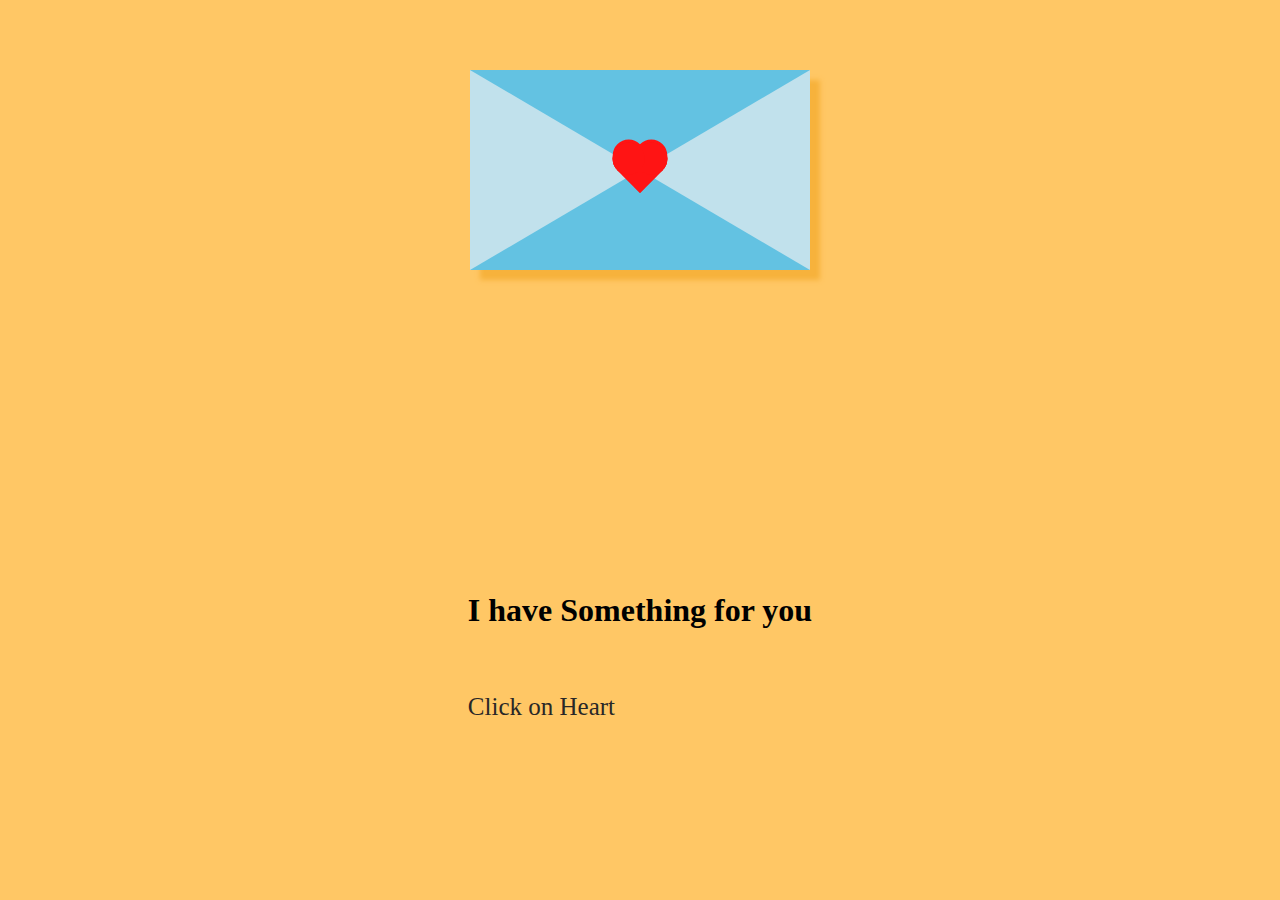
<file: index.html>
<!DOCTYPE html>
<html lang="en">
  <head>
    <meta charset="UTF-8" />
    <meta name="viewport" content="width=device-width, initial-scale=1.0" />
    <title>i miss you vineeta ji</title>
    <link rel="stylesheet" href="main.css" />
    
  </head>
  <body>
    <div id="card">
      <a href="letter.html"><div class="heart"></div></a>
      <a href="letter.html"> <div class="heart1"></div></a>
      <a href="letter.html"> <div class="heart2"></div></a>
      <a href="letter.html"> <div class="heart3"></div></a>
      <a href="letter.html"> <div class="heart4"></div></a>
    </div>

    <div class="text">
      <h1>I have Something for you</h1>
      <br />
      <p>Click on Heart</p>
    </div>
  </body>
</html>
</file>
<file: main.css>
body {
  margin: 70px; 
  padding: 0; 
  height 100vh; 
  display: flex;
  justify-content: center;
  align-items: center;
  background-color: #ffc765;
}

#card {
  width: 0; 
  height: 0; 
  border-top: 100px solid #63c2e2;
  border-right: 170px solid #c1e1ec;
  border-bottom: 100px solid #63c2e2;
  border-left: 170px solid #c1e1ec;
  box-shadow: 10px 10px 5px #f7b23c;
}

.heart {
  width: 32px; 
  height: 32px; 
  background-color: #ff1414;
  transform: translate(-50%, -50%) rotate(45deg);
  animation: heartbeat 1.4s infinite; 
}

.heart:before {
  content: ""; 
  position: absolute; 
  top: 0; 
  bottom: 0; 
  width: 100%; 
  height: 100%; 
  background-color: #ff1414; 
  transform: translateY(-50%);
  border-radius: 50%;
}

.heart:after {
  content: ""; 
  position: absolute; 
  top: 0; 
  bottom: 0; 
  width: 100%; 
  height: 100%; 
  background-color: #ff1414; 
  transform: translateX(-50%);
  border-radius: 50%; 
}

@keyframes heartbeat {
  0% { transform: translate(-50%, -50%) rotate(45deg) scale(1); }
  25% { transform: translate(-50%, -50%) rotate(45deg) scale(1); }
  30% { transform: translate(-50%, -50%) rotate(45deg) scale(1.4); }
  50% { transform: translate(-50%, -50%) rotate(45deg) scale(1.2); }
  70% { transform: translate(-50%, -50%) rotate(45deg) scale(1.4); }
  100% { transform: translate(-50%, -50%) rotate(45deg) scale(1); }
}

.heart1 {
  width: 32px; 
  height: 32px; 
  background-color: #ff1414;
  transform: translate(-50%, -160%) rotate(45deg); 
}

.heart1:before {
  content: ""; 
  position: absolute; 
  top: 0; 
  bottom: 0; 
  width: 100%; 
  height: 100%; 
  background-color: #ff1414; 
  transform: translateY(-50%);
  border-radius: 50%;
}

.heart1:after {
  content: ""; 
  position: absolute; 
  top: 0; 
  bottom: 0; 
  width: 100%; 
  height: 100%; 
  background-color: #ff1414; 
  transform: translateX(-50%);
  border-radius: 50%; 
}


.heart1 {
  animation: heart1 2.5s ease-out 1s infinite; }

@keyframes heart1 {
  0% {transform: translateY(-200%) translateX(0) scale(0.25) rotate(45deg); opacity: 1;}
 
100% {transform: translateY(-400%) translateX(0) scale(1) rotate(50deg); opacity: 0;}
}

.heart2 {
  width: 32px; 
  height: 32px; 
  background-color: #ff1414;
  transform: translate(-50%, -250%) rotate(45deg); 
}

.heart2:before {
  content: ""; 
  position: absolute; 
  top: 0; 
  bottom: 0; 
  width: 100%; 
  height: 100%; 
  background-color: #ff1414; 
  transform: translateY(-50%);
  border-radius: 50%;
}

.heart2:after {
  content: ""; 
  position: absolute; 
  top: 0; 
  bottom: 0; 
  width: 100%; 
  height: 100%; 
  background-color: #ff1414; 
  transform: translateX(-50%);
  border-radius: 50%; 
}

.heart2 {
  animation: heart2 4s ease-out 1s infinite; }

@keyframes heart2 {
  0% {transform: translateY(-300%) translateX(-100%) scale(0.25) rotate(-20deg); opacity: 0.2;}
 
100% {transform: translateY(-500%) translateX(-10%) scale(1) rotate(45deg); opacity: 0;}
}

.heart3 {
  width: 32px; 
  height: 32px; 
  background-color: #ff1414;
  transform: translate(-50%, -350%) rotate(45deg); 
}

.heart3:before {
  content: ""; 
  position: absolute; 
  top: 0; 
  bottom: 0; 
  width: 100%; 
  height: 100%; 
  background-color: #ff1414; 
  transform: translateY(-50%);
  border-radius: 50%;
}

.heart3:after {
  content: ""; 
  position: absolute; 
  top: 0; 
  bottom: 0; 
  width: 100%; 
  height: 100%; 
  background-color: #ff1414; 
  transform: translateX(-50%);
  border-radius: 50%; 
}

.heart3 {
  animation: heart3 2s ease-out 1s infinite; }

@keyframes heart3 {
  0% {transform: translateY(-430%) translateX(-100%) scale(0.25) rotate(20deg); opacity: 0.2;}
 
100% {transform: translateY(-650%) translateX(-10%) scale(1) rotate(60deg); opacity: 0;}
}

.heart4 {
  width: 32px; 
  height: 32px; 
  background-color: #ff1414;
  transform: translate(-50%, -450%) rotate(45deg); 
}

.heart4:before {
  content: ""; 
  position: absolute; 
  top: 0; 
  bottom: 0; 
  width: 100%; 
  height: 100%; 
  background-color: #ff1414; 
  transform: translateY(-50%);
  border-radius: 50%;
}

.heart4:after {
  content: ""; 
  position: absolute; 
  top: 0; 
  bottom: 0; 
  width: 100%; 
  height: 100%; 
  background-color: #ff1414; 
  transform: translateX(-50%);
  border-radius: 50%; 
}


.heart4 {
  animation: heart4 2.3s ease-out 1s infinite; }

@keyframes heart4 {
  0% {transform: translateY(-450%) translateX(-100%) scale(0.25) rotate(45deg); opacity: 0.2;}
 
100% {transform: translateY(-750%) translateX(-10%) scale(1) rotate(80deg); opacity: 0;}
}



.text{
  position: absolute;
  bottom: 16%;
  margin: 10px;

  
}
p{
  font-size: 25px;
  color: #292727;
}
</file>
